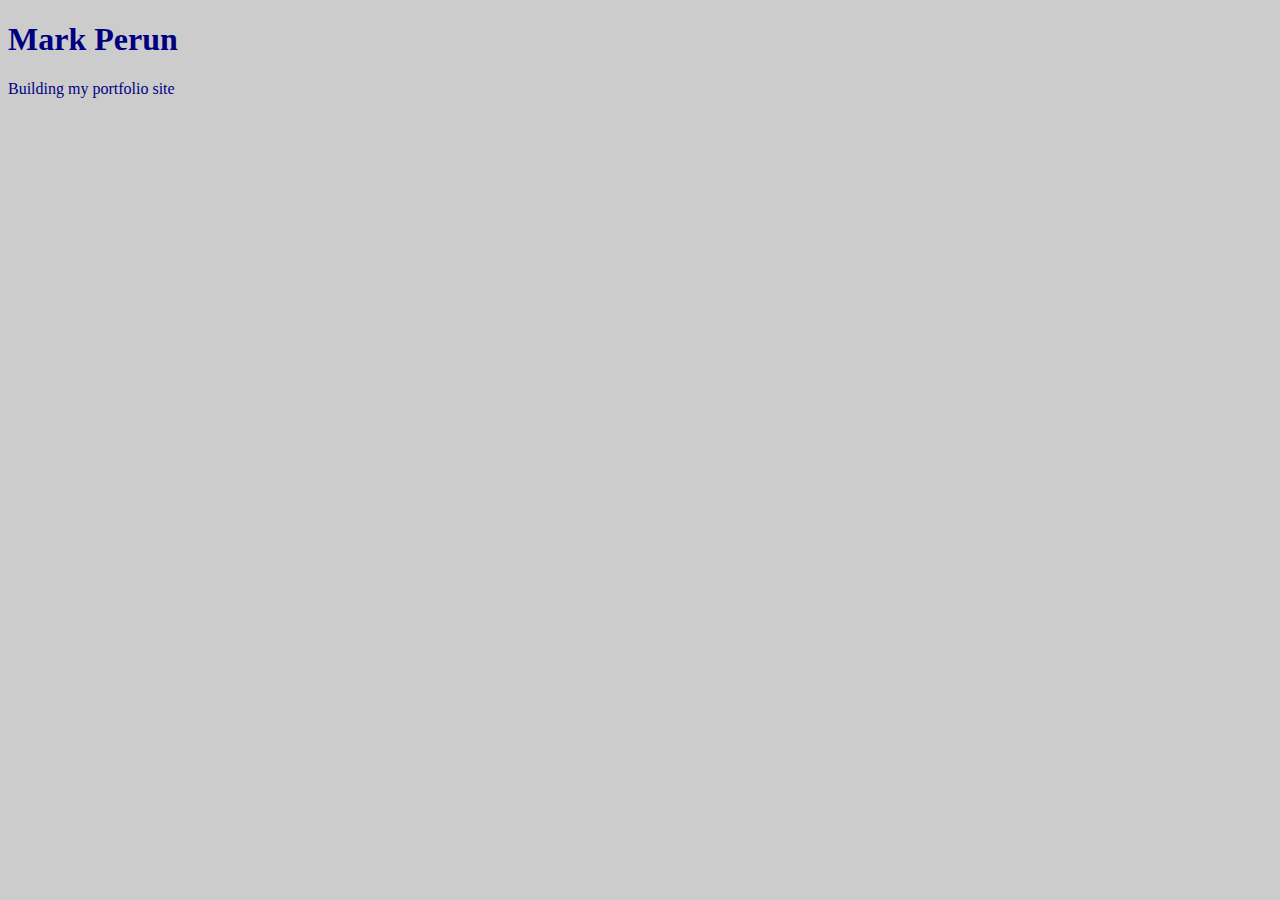
<file: Unit_1/index.html>
<!DOCTYPE html>
<html>
	<head>
		<title>Mark's First Project</title>
	<link rel="stylesheet" type="text/css" href="CSS/style.css">
	</head>
	<body>
	<h1>Mark Perun</h1>
	<p>Building my portfolio site</p>
	</body>
</html>
</file>
<file: Unit_1/CSS/style.css>
body {
	color: navy;
	background-color: #cccccc;
}
</file>
